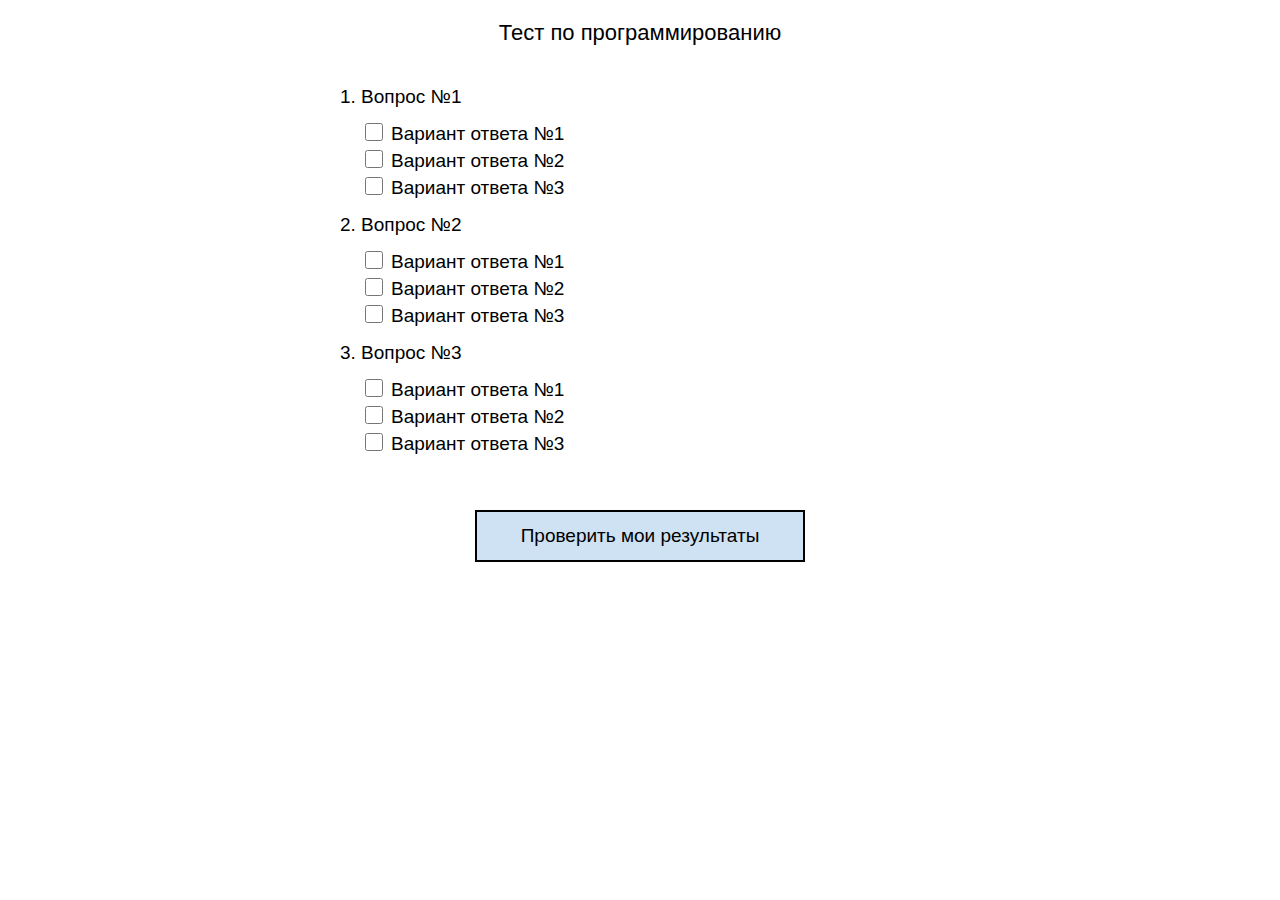
<file: js_3-4/index.html>
<!DOCTYPE html>
<html lang="ru">
<head>
	<meta charset="UTF-8">
	<title>Javascript Homework 03-04</title>
  <!-- <link rel="stylesheet" href="https://maxcdn.bootstrapcdn.com/bootstrap/3.3.7/css/bootstrap.min.css" integrity="sha384-BVYiiSIFeK1dGmJRAkycuHAHRg32OmUcww7on3RYdg4Va+PmSTsz/K68vbdEjh4u" crossorigin="anonymous">  -->
  <link rel="stylesheet" href="css/style.css">
</head>
<body>

<script src="js/script.js"></script>
</body>
</html>
</file>
<file: js_3-4/css/style.css>
*{
  margin: 0;
  padding: 0;
  font: 19px Arial,sans-serif;
}
.content{
  width: 600px;
  margin: 0 auto;
  padding-top: 20px;
}
h1{
  padding-bottom: 30px;
  font-size: 22px;
  text-align: center;
}
legend{
  padding-top: 10px;
  padding-bottom: 15px;
}
label{
  font-size: 16px;
  display: block;
  width: 200px;
  padding-bottom: 5px;
  padding-left: 25px;
  cursor: pointer;
}
input[type='checkbox'] {
  display: inline-block;
  width: 18px;
  height: 18px;
  margin-right: 3px;
  cursor: pointer;
  vertical-align: top;
  background-color: #c9e4f9;
}
label>span{
  padding-left: 5px;
}
button{
  display: block;
  width: 330px;
  height: 52px;
  margin: 50px auto;
  cursor: pointer;
  border: 2px solid #000;
  background-color: #cfe2f3;
}
</file>
